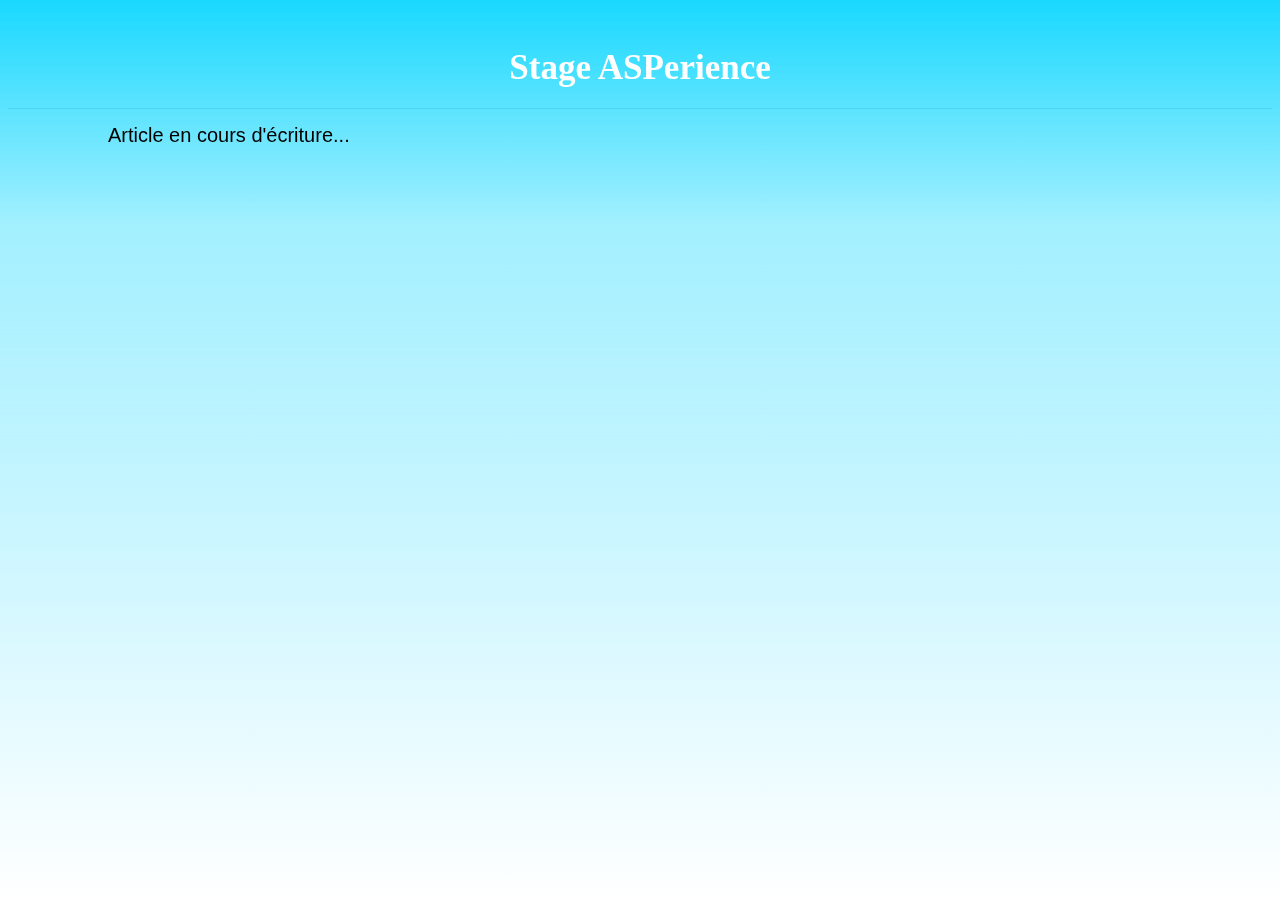
<file: 1er.html>
<!DOCTYPE html>
<head>
  <meta charset="utf-8"/>
  <link rel="icon" type="image.x-icon" href="logo_s.png"/>
  <link rel="stylesheet" href="Apprenticeship.css"/>
  <title> Stage ASPerience </title>
</head>
<body>
  <h1 class=title> Stage ASPerience </h1>
  <hr/>
  <div class="bg"> </div>
    <p class="para">
      Article en cours d'écriture...
    </p>
</body>
</file>
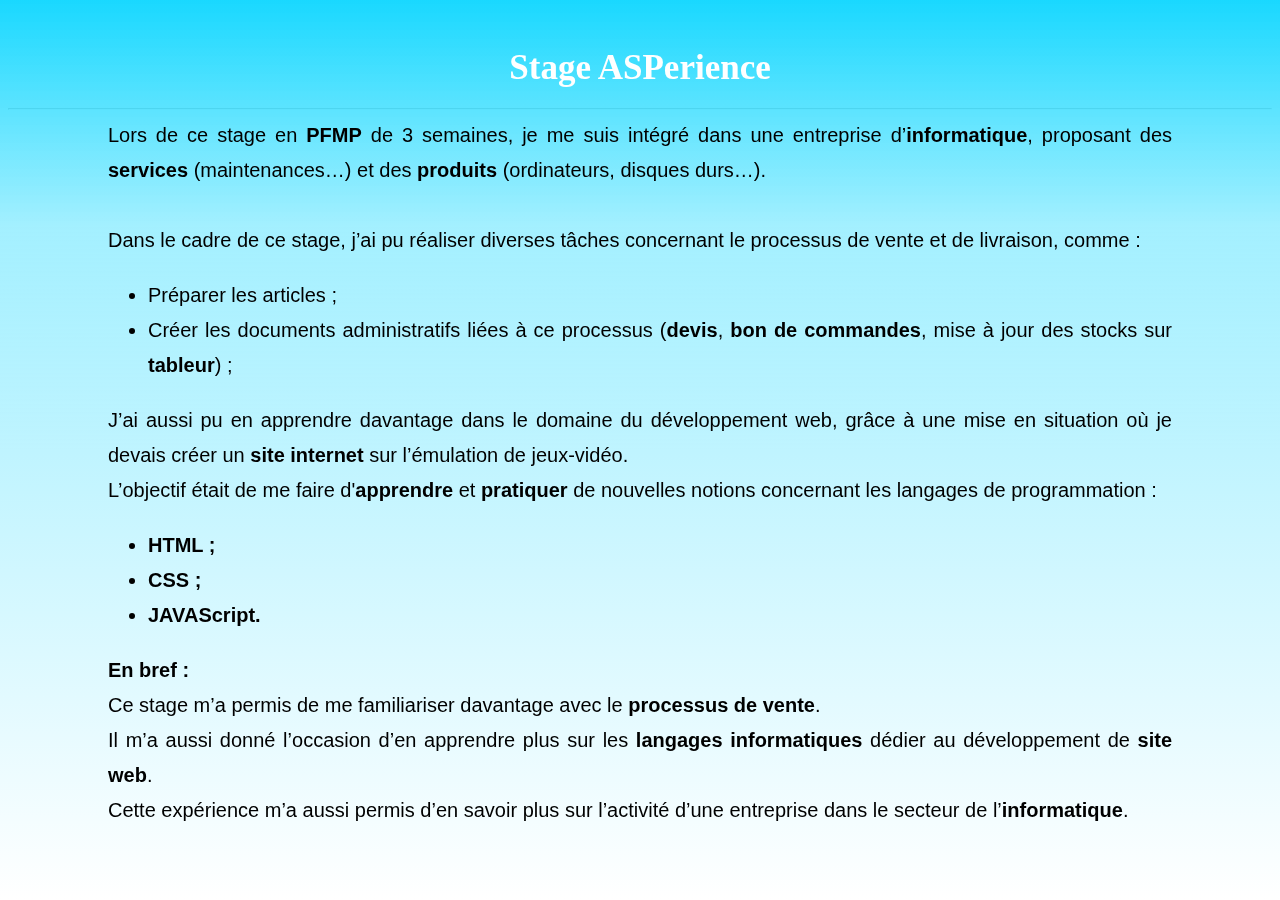
<file: asperience.html>
<!DOCTYPE html>
<head>
  <meta charset="utf-8"/>
  <link rel="icon" type="image.x-icon" href="logo_s.png"/>
  <link rel="stylesheet" href="Apprenticeship.css"/>
  <title> Stage ASPerience </title>
</head>
<body>
  <h1 class="title"> Stage ASPerience </h1>
  <hr class="1">
  <div class="bg"> </div>
    <p class="para">
      Lors de ce stage en <b>PFMP</b> de 3 semaines, je me suis intégré dans une entreprise d’<b>informatique</b>, proposant des <b>services</b> (maintenances…) et des <b>produits</b> (ordinateurs, disques durs…). <br/> <br/>

      Dans le cadre de ce stage, j’ai pu réaliser diverses tâches concernant le processus de vente et de livraison, comme :
    </p>
    <p class="para">
      <ul>
        <li/> <a> Préparer les articles ; </a>
        <li/> <a> Créer les documents administratifs liées à ce processus (<b>devis</b>, <b>bon de commandes</b>, mise à jour des stocks sur <b>tableur</b>) ; </a>
      </ul>
    </p>
    <p class="para">
      J’ai aussi pu en apprendre davantage dans le domaine du développement web, grâce à une mise en situation où je devais créer un <b>site internet</b> sur l’émulation de jeux-vidéo. <br/>
      L’objectif était de me faire d'<b>apprendre</b> et <b>pratiquer</b> de nouvelles notions concernant les langages de programmation :
    </p>
      <ul>
        <li/> <b> HTML ; </b>
        <li/> <b> CSS ; </b>
        <li/> <b> JAVAScript. </b>
      </ul>
    <p class="para">
      <a class="bref"> En bref : </a> <br/>
      Ce stage m’a permis de me familiariser davantage avec le <b>processus de vente</b>. <br/>
      Il m’a aussi donné l’occasion d’en apprendre plus sur les <b>langages informatiques</b> dédier au développement de <b>site web</b>. <br/>
      Cette expérience m’a aussi permis d’en savoir plus sur l’activité d’une entreprise dans le secteur de l’<b>informatique</b>.
    </p>
</body>
</file>
<file: Apprenticeship.css>
body {
  line-height: +35px;
}

h1.title {
  position: relative;
  margin-top: 50px;
  text-align: center;
  font-size: 35px;
  color: white;
  font-weight: bolder;
  z-index: 2;
}

div.bg {
  position: fixed;
  top: 0px;
  left: 0px;
  right: 0px;
  bottom: 0px;
  z-index: 1;
  background: linear-gradient(to top, rgba(255,255,255,1) 0%, rgba(191,244,255,1) 50%, rgba(140,236,255,0.8) 75%, rgba(0,212,255,0.9) 100%)
}

p.para {
  margin-top: 1px;
  margin-left: 100px;
  margin-right: 100px;
  position: relative;
  font-family: sans-serif;
  text-align: justify;
  font-size: 20px;
  z-index: 3;
}

ul {
  margin-top: 1px;
  margin-left: 100px;
  margin-right: 100px;
  position: relative;
  font-family: sans-serif;
  text-align: justify;
  font-size: 20px;
  z-index: 3;
}

a.bref  {
  font-weight: bold;
}
</file>
